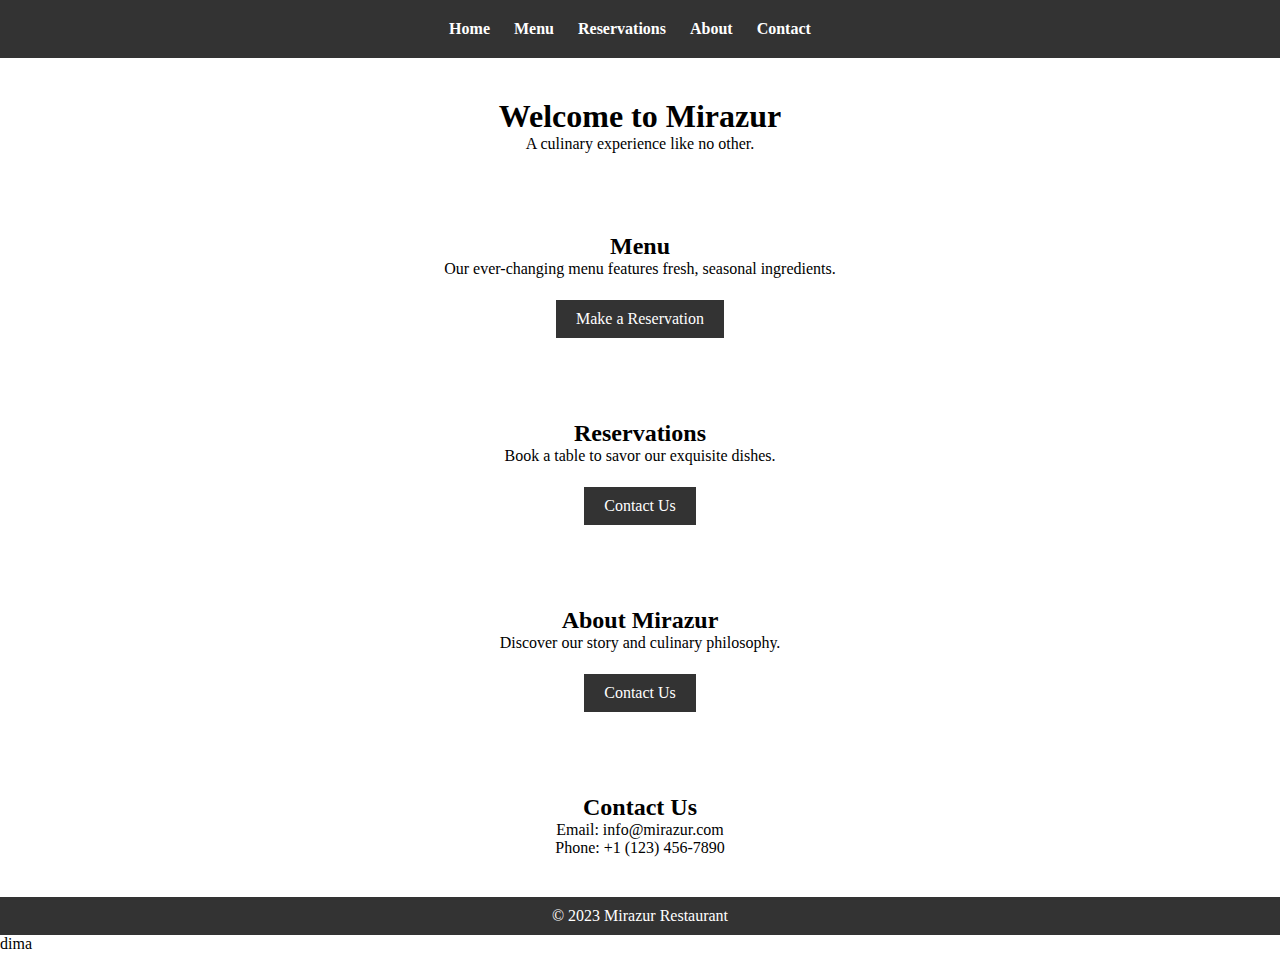
<file: main-project/dima-test/index.html>
<!DOCTYPE html>
<html lang="en">
<head>
    <meta charset="UTF-8">
    <meta name="viewport" content="width=device-width, initial-scale=1.0">
    <link rel="stylesheet" href="style.css">
    <title>Mirazur Restaurant</title>
</head>
<body>
    <header>
        <nav>
            <ul>
                <li><a href="#home">Home</a></li>
                <li><a href="#menu">Menu</a></li>
                <li><a href="#reservations">Reservations</a></li>
                <li><a href="#about">About</a></li>
                <li><a href="#contact">Contact</a></li>
            </ul>
        </nav>
    </header>

    <section id="home">
        <h1>Welcome to Mirazur</h1>
        <p>A culinary experience like no other.</p>
    </section>

    <section id="menu">
        <h2>Menu</h2>
        <p>Our ever-changing menu features fresh, seasonal ingredients.</p>
        <a href="#reservations" class="cta-button">Make a Reservation</a>
    </section>

    <section id="reservations">
        <h2>Reservations</h2>
        <p>Book a table to savor our exquisite dishes.</p>
        <a href="#contact" class="cta-button">Contact Us</a>
    </section>

    <section id="about">
        <h2>About Mirazur</h2>
        <p>Discover our story and culinary philosophy.</p>
        <a href="#contact" class="cta-button">Contact Us</a>
    </section>

    <section id="contact">
        <h2>Contact Us</h2>
        <p>Email: info@mirazur.com</p>
        <p>Phone: +1 (123) 456-7890</p>
    </section>

    <footer>
        <p>&copy; 2023 Mirazur Restaurant</p>
    </footer>
    <p>dima</p>
</body>
</html>
</file>
<file: main-project/dima-test/style.css>
body, h1, h2, p, ul, li {
   margin: 0;
   padding: 0;
}

/* Style the header */
header {
   background-color: #333;
   color: #fff;
   padding: 20px 0;
}

nav ul {
   list-style: none;
   text-align: center;
}

nav ul li {
   display: inline;
   margin-right: 20px;
}

nav a {
   text-decoration: none;
   color: #fff;
   font-weight: bold;
}

/* Style sections */
section {
   padding: 40px;
   text-align: center;
}

/* Style CTA buttons */
.cta-button {
   display: inline-block;
   padding: 10px 20px;
   background-color: #333;
   color: #fff;
   text-decoration: none;
   margin-top: 20px;
   border: 2px solid #fff;
   transition: background-color 0.3s, color 0.3s;
}

.cta-button:hover {
   background-color: #fff;
   color: #333;
}

/* Style the footer */
footer {
   background-color: #333;
   color: #fff;
   text-align: center;
   padding: 10px 0;
}
</file>
